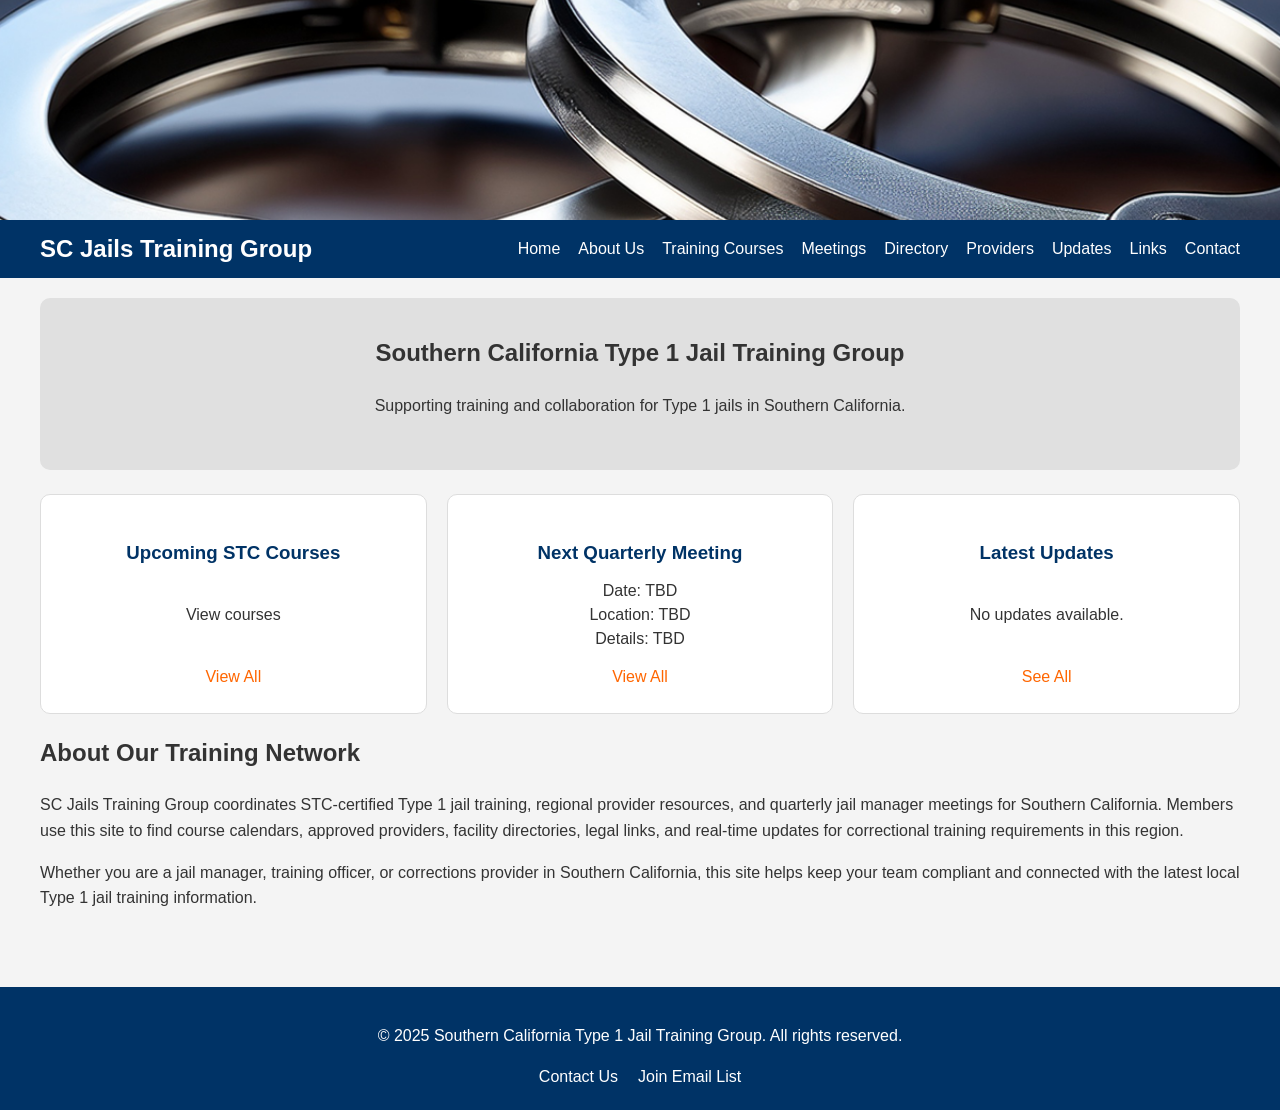
<file: Content/index.html>
<!DOCTYPE html>
<html lang="en">
<head>
    <meta charset="UTF-8">
    <meta name="viewport" content="width=device-width, initial-scale=1.0">
    <title>Southern California Type 1 Jail Training Group</title>
    <meta name="description" content="Type 1 jail training classes, meeting schedules, provider directory, and announcements for jail managers in Southern California.">
    <link rel="canonical" href="https://www.scjails.com/">
    <link rel="stylesheet" href="styles.css?v=20260615-meetings">
</head>
<body>
    <header>
        <img src="images/2.png" alt="Southern California Jail Training Header Banner" class="header-banner">
        <nav>
            <div class="logo">SC Jails Training Group</div>
            <button class="menu-toggle">Menu</button>
            <ul>
                <li><a href="index.html">Home</a></li>
                <li><a href="about.html">About Us</a></li>
                <li><a href="courses.html">Training Courses</a></li>
                <li><a href="meetings.html">Meetings</a></li>
                <li><a href="directory.html">Directory</a></li>
                <li><a href="providers.html">Providers</a></li>
                <li><a href="updates.html">Updates</a></li>
                <li><a href="links.html">Links</a></li>
                <li><a href="contact.html">Contact</a></li>
            </ul>
        </nav>
    </header>
    <main>
        <section class="hero">
            <h1>Southern California Type 1 Jail Training Group</h1>
            <p>Supporting training and collaboration for Type 1 jails in Southern California.</p>
        </section>
        <section class="quick-links">
            <div class="link-box">
                <h3>Upcoming STC Courses</h3>
                <p id="courses-summary">Loading...</p>
                <a href="courses.html">View All</a>
            </div>
            <div class="link-box">
                <h3>Next Quarterly Meeting</h3>
                <p id="meeting-summary">Loading...</p>
                <a href="meetings.html">View All</a>
            </div>
            <div class="link-box">
                <h3>Latest Updates</h3>
                <p id="updates-summary">Loading...</p>
                <a href="updates.html">See All</a>
            </div>
        </section>
        <section>
            <h2>About Our Training Network</h2>
            <p>SC Jails Training Group coordinates STC-certified Type 1 jail training, regional provider resources, and quarterly jail manager meetings for Southern California. Members use this site to find course calendars, approved providers, facility directories, legal links, and real-time updates for correctional training requirements in this region.</p>
            <p>Whether you are a jail manager, training officer, or corrections provider in Southern California, this site helps keep your team compliant and connected with the latest local Type 1 jail training information.</p>
        </section>
    </main>
    <footer>
        <p>© 2025 Southern California Type 1 Jail Training Group. All rights reserved.</p>
        <ul>
            <li><a href="contact.html">Contact Us</a></li>
            <li><a href="https://groups.google.com/g/scjails" target="_blank" rel="noopener noreferrer">Join Email List</a></li>
        </ul>
    </footer>
    <script src="scripts.js"></script>
    <script>
        const coursesSheet = 'https://docs.google.com/spreadsheets/d/e/2PACX-1vSezEYhqpLaWeT3x1c7I4wzLBIlaRc1jB_d2ZIo-BUbHP8avKj_6e7-wSRJEM8Smm3AMz8JF1sR2uIv/pub?gid=0&single=true&output=csv';
        const meetingsSheet = 'https://docs.google.com/spreadsheets/d/e/2PACX-1vSezEYhqpLaWeT3x1c7I4wzLBIlaRc1jB_d2ZIo-BUbHP8avKj_6e7-wSRJEM8Smm3AMz8JF1sR2uIv/pub?gid=1075192775&single=true&output=csv';
        const updatesSheet = 'https://docs.google.com/spreadsheets/d/e/2PACX-1vSezEYhqpLaWeT3x1c7I4wzLBIlaRc1jB_d2ZIo-BUbHP8avKj_6e7-wSRJEM8Smm3AMz8JF1sR2uIv/pub?gid=1098508545&single=true&output=csv';

        const monthNames = [
            'January', 'February', 'March', 'April', 'May', 'June',
            'July', 'August', 'September', 'October', 'November', 'December'
        ];

        function parseMonthYear(text) {
            if (!text) return null;
            const match = text.match(/([A-Za-z]+)\s+(\d{1,2})(?:\s*(?:[-–—]|to)\s*(?:[A-Za-z]+\s+)?\d{1,2})?(?:\s*,?\s*(\d{4}))?\s*$/i);
            if (!match) return null;
            const month = match[1].toLowerCase();
            const year = match[3] ? parseInt(match[3], 10) : new Date().getFullYear();
            const monthIndex = monthNames.findIndex(m => m.toLowerCase().startsWith(month));
            if (monthIndex === -1) return null;
            return { year, monthIndex };
        }

        function renderCourseSummary() {
            fetchSheetCSV(coursesSheet)
                .then(csv => {
                    const rows = parseCSV(csv).slice(1).filter(row => row.some(cell => cell.trim()));
                    if (rows.length === 0) {
                        document.getElementById('courses-summary').textContent = 'No upcoming courses';
                        return;
                    }

                    const months = rows.map(row => parseMonthYear(row[0])).filter(Boolean);
                    if (months.length === 0) {
                        document.getElementById('courses-summary').textContent = `View ${rows.length} courses`;
                        return;
                    }

                    let earliest = { year: 9999, monthIndex: 11 };
                    let latest = { year: 0, monthIndex: 0 };

                    months.forEach(item => {
                        if (item.year < earliest.year || (item.year === earliest.year && item.monthIndex < earliest.monthIndex)) {
                            earliest = item;
                        }
                        if (item.year > latest.year || (item.year === latest.year && item.monthIndex > latest.monthIndex)) {
                            latest = item;
                        }
                    });

                    const range = earliest.year === latest.year && earliest.monthIndex === latest.monthIndex
                        ? `${monthNames[earliest.monthIndex]} ${earliest.year}`
                        : `${monthNames[earliest.monthIndex]} ${earliest.year} – ${monthNames[latest.monthIndex]} ${latest.year}`;

                    document.getElementById('courses-summary').textContent = `View ${rows.length} classes in ${range}`;
                })
                .catch(() => {
                    document.getElementById('courses-summary').textContent = 'View courses';
                });
        }

        function renderMeetingSummary() {
            fetchSheetCSV(meetingsSheet)
                .then(csv => {
                    const rows = parseCSV(csv).slice(1).filter(row => row.some(cell => cell.trim()));
                    if (rows.length === 0) {
                        document.getElementById('meeting-summary').textContent = 'Date: TBD\nLocation: TBD\nDetails: TBD';
                        return;
                    }
                    const [date = 'TBD', location = 'TBD', details = 'TBD'] = rows[0];
                    document.getElementById('meeting-summary').textContent = `Date: ${date}\nLocation: ${location}\nDetails: ${details}`;
                })
                .catch(() => {
                    document.getElementById('meeting-summary').textContent = 'Date: TBD\nLocation: TBD\nDetails: TBD';
                });
        }

        function renderUpdatesSummary() {
            fetchSheetCSV(updatesSheet)
                .then(csv => {
                    const rows = parseCSV(csv).slice(1).filter(row => row.some(cell => cell.trim()));
                    if (rows.length === 0) {
                        document.getElementById('updates-summary').textContent = 'No updates available.';
                        return;
                    }
                    const [date = '', description = 'No updates available.'] = rows[0];
                    document.getElementById('updates-summary').textContent = date ? `${date}: ${description}` : description;
                })
                .catch(() => {
                    document.getElementById('updates-summary').textContent = 'No updates available.';
                });
        }

        document.addEventListener('DOMContentLoaded', () => {
            renderCourseSummary();
            renderMeetingSummary();
            renderUpdatesSummary();
        });
    </script>
</body>
</html>
</file>
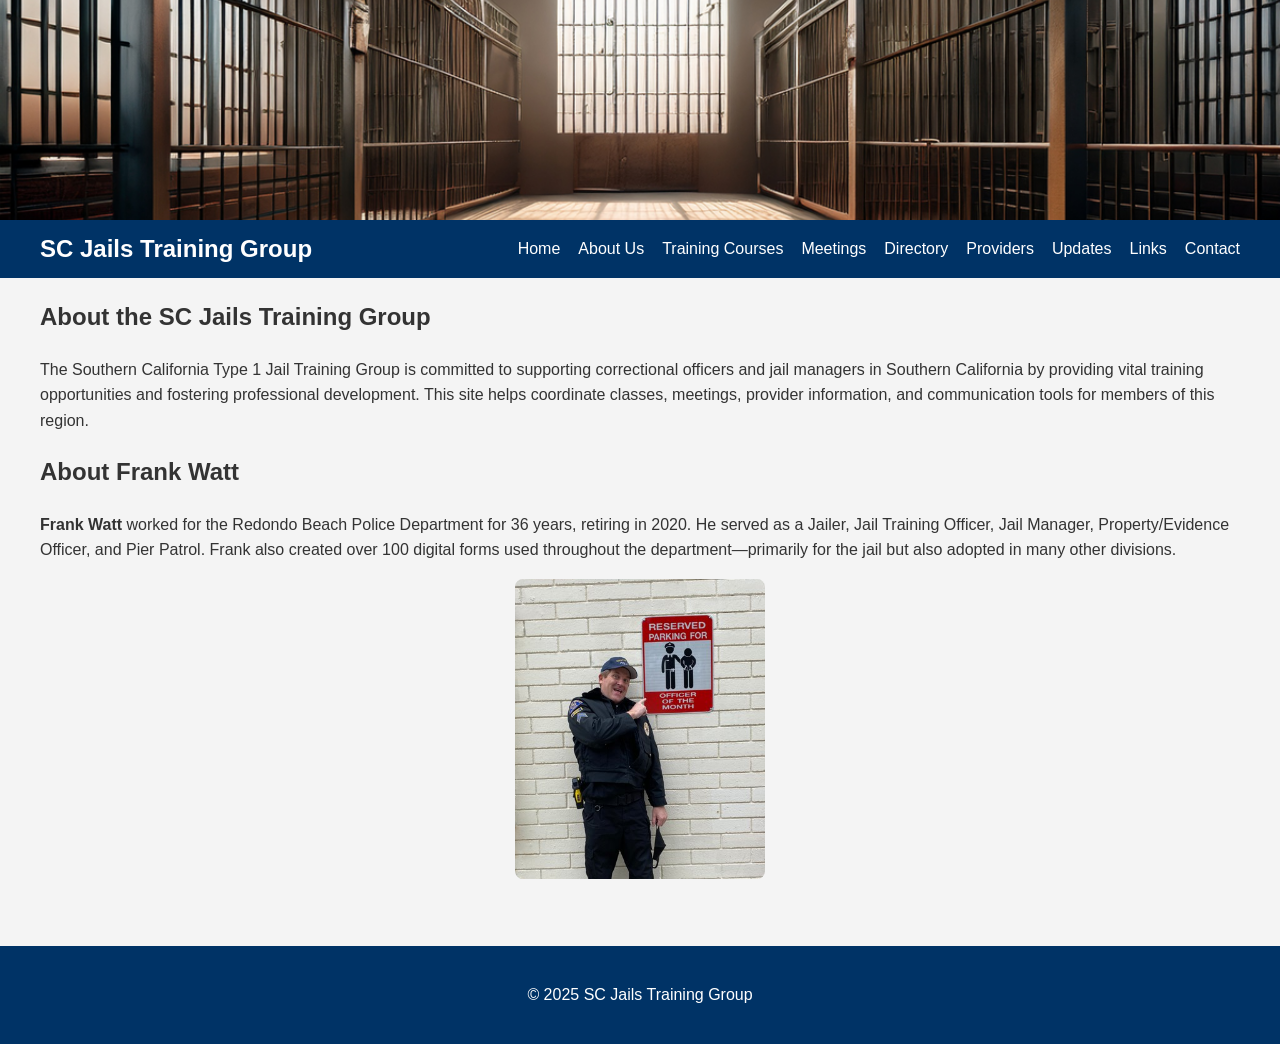
<file: Content/about.html>
<!DOCTYPE html>
<html lang="en">
<head>
    <meta charset="utf-8"/>
    <meta name="viewport" content="width=device-width, initial-scale=1.0"/>
    <title>About - SC Jails Training Group</title>
    <meta name="description" content="About the Southern California Type 1 Jail Training Group, its training coordination, meeting support, and leadership for jail managers."/>
    <link href="styles.css?v=20260615-meetings" rel="stylesheet"/>
</head>
<body>
<header>
    <img alt="Southern California Jail Training Header Banner" class="header-banner" src="images/8.png"/>
    <nav>
        <div class="logo">SC Jails Training Group</div>
        <button class="menu-toggle">Menu</button>
        <ul>
            <li><a href="index.html">Home</a></li>
            <li><a href="about.html">About Us</a></li>
            <li><a href="courses.html">Training Courses</a></li>
            <li><a href="meetings.html">Meetings</a></li>
            <li><a href="directory.html">Directory</a></li>
            <li><a href="providers.html">Providers</a></li>
            <li><a href="updates.html">Updates</a></li>
            <li><a href="links.html">Links</a></li>
            <li><a href="contact.html">Contact</a></li>
        </ul>
    </nav>
</header>
<main>
    <section>
        <h2>About the SC Jails Training Group</h2>
        <p>The Southern California Type 1 Jail Training Group is committed to supporting correctional officers and jail managers in Southern California by providing vital training opportunities and fostering professional development. This site helps coordinate classes, meetings, provider information, and communication tools for members of this region.</p>
    </section>
    <section>
        <h2>About Frank Watt</h2>
        <p><strong>Frank Watt</strong> worked for the Redondo Beach Police Department for 36 years, retiring in 2020. He served as a Jailer, Jail Training Officer, Jail Manager, Property/Evidence Officer, and Pier Patrol. Frank also created over 100 digital forms used throughout the department—primarily for the jail but also adopted in many other divisions.</p>
        <div style="text-align: center; margin-top: 15px;">
            <img alt="Frank Watt" src="images/me.jpg" style="max-width: 250px; border-radius: 8px;"/>
        </div>
    </section>
</main>
<footer>
    <p>© 2025 SC Jails Training Group</p>
</footer>
<script src="scripts.js"></script>
</body>
</html>
</file>
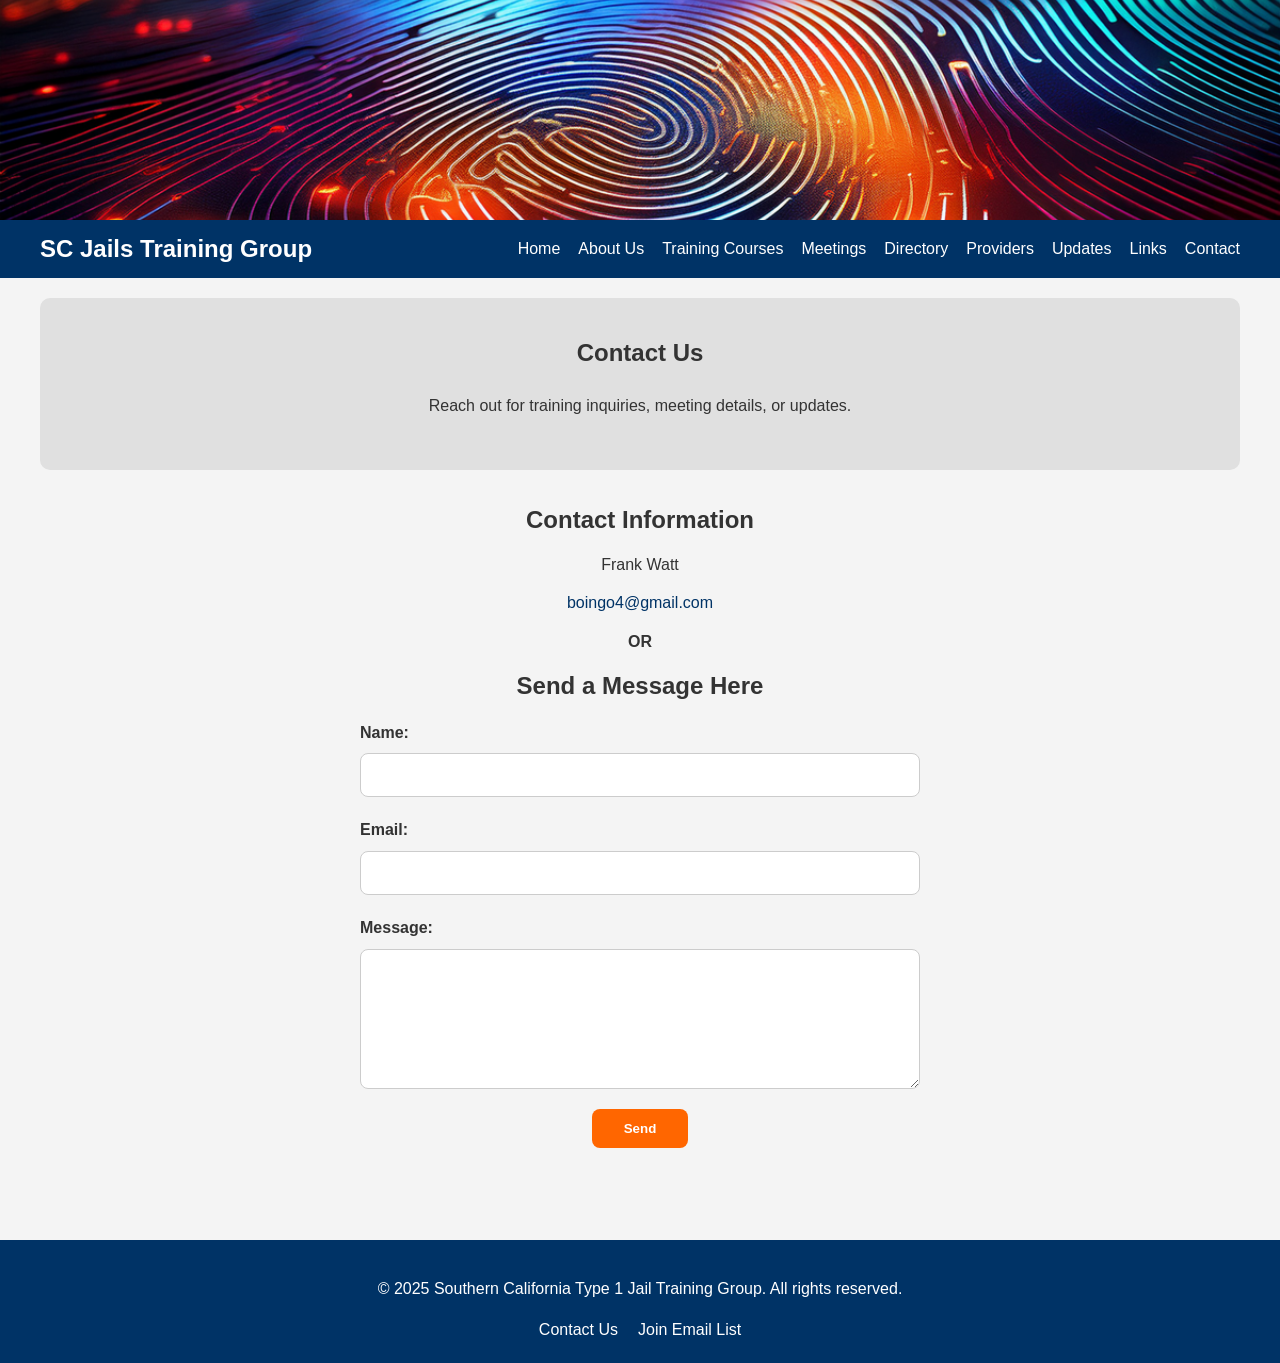
<file: Content/contact.html>
<!DOCTYPE html>
<html lang="en">
<head>
    <meta charset="UTF-8" />
    <meta name="viewport" content="width=device-width, initial-scale=1.0"/>
    <title>Contact - Southern California Type 1 Jail Training Group</title>
    <meta name="description" content="Contact the Southern California Type 1 Jail Training Group for training classes, meetings, and corrections announcements."/>
    <link rel="stylesheet" href="styles.css?v=20260615-contact"/>
</head>
<body>
<header>
    <img src="images/9.png" class="header-banner" alt="Southern California Jail Training Header Banner"/>
    <nav>
        <div class="logo">SC Jails Training Group</div>
        <button class="menu-toggle">Menu</button>
        <ul>
            <li><a href="index.html">Home</a></li>
            <li><a href="about.html">About Us</a></li>
            <li><a href="courses.html">Training Courses</a></li>
            <li><a href="meetings.html">Meetings</a></li>
            <li><a href="directory.html">Directory</a></li>
            <li><a href="providers.html">Providers</a></li>
            <li><a href="updates.html">Updates</a></li>
            <li><a href="links.html">Links</a></li>
            <li><a href="contact.html">Contact</a></li>
        </ul>
    </nav>
</header>
<main>
    <section class="hero">
        <h1>Contact Us</h1>
        <p>Reach out for training inquiries, meeting details, or updates.</p>
    </section>
    <section class="contact-container">
        <h2>Contact Information</h2>
        <p>Frank Watt</p>
        <p><a href="mailto:boingo4@gmail.com">boingo4@gmail.com</a></p>
        <p><strong>OR</strong></p>
        <h2>Send a Message Here</h2>
        <form action="https://formspree.io/f/xanbeoqg" method="POST">
            <label for="name">Name:</label>
            <input type="text" id="name" name="name" required />
            <label for="email">Email:</label>
            <input type="email" id="email" name="email" required />
            <label for="message">Message:</label>
            <textarea id="message" name="message" rows="5" required></textarea>
            <button type="submit" class="cta">Send</button>
        </form>
    </section>
</main>
<footer>
    <p>© 2025 Southern California Type 1 Jail Training Group. All rights reserved.</p>
    <ul>
        <li><a href="contact.html">Contact Us</a></li>
        <li><a href="https://groups.google.com/g/scjails" target="_blank" rel="noopener noreferrer">Join Email List</a></li>
    </ul>
</footer>
<script src="scripts.js"></script>
</body>
</html>
</file>
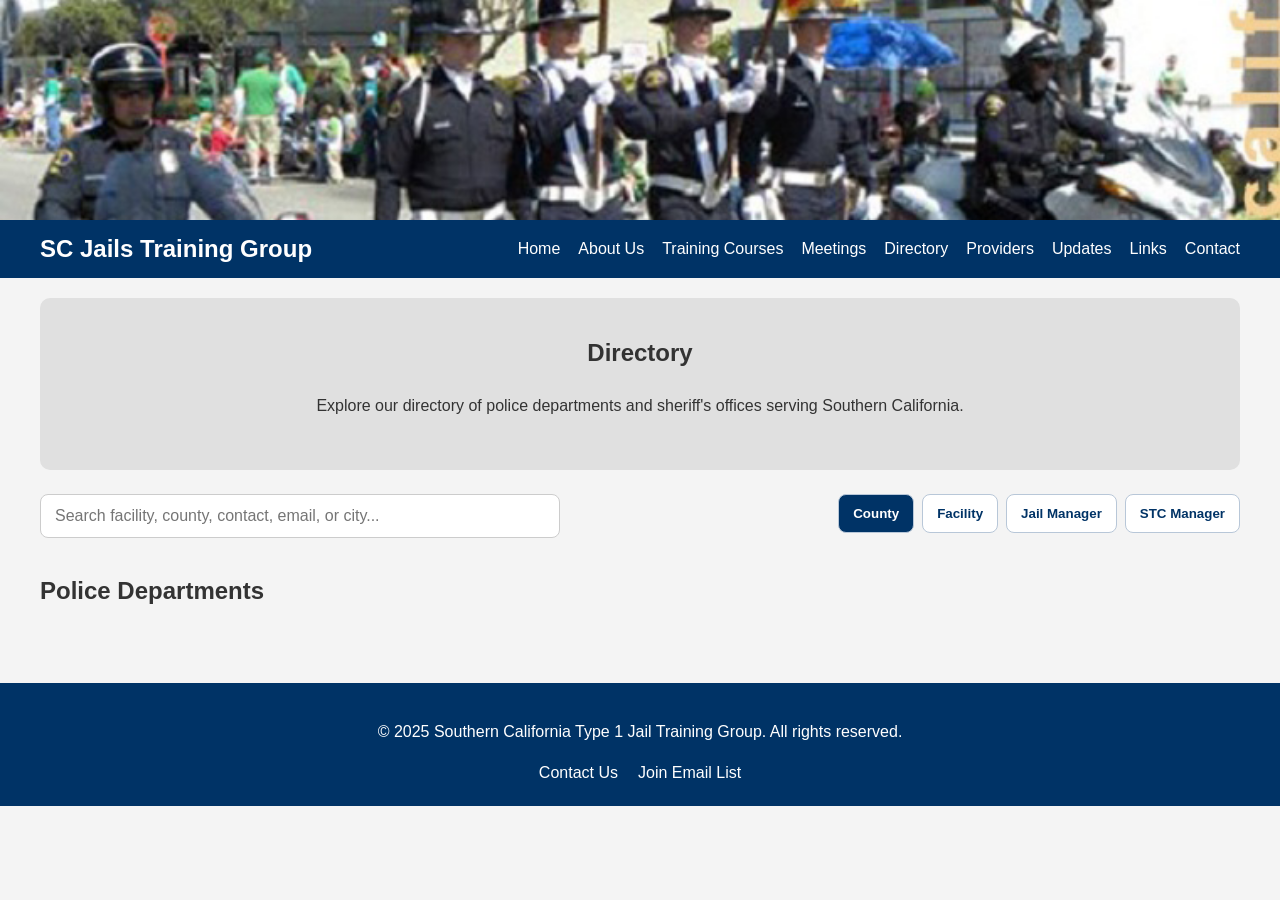
<file: Content/directory.html>
<!DOCTYPE html>
<html lang="en">
<head>
    <meta charset="utf-8"/>
    <meta name="viewport" content="width=device-width, initial-scale=1.0"/>
    <title>Directory - Southern California Type 1 Jail Training Group</title>
    <meta name="description" content="Directory of Southern California police and sheriff facilities for jail managers, training officers, and Type 1 jail coordination."/>
    <link href="styles.css?v=20260615-directory-patches" rel="stylesheet"/>
</head>
<body>
<header>
    <img alt="Southern California Jail Training Header Banner" class="header-banner" src="images/3.png"/>
    <nav>
        <div class="logo">SC Jails Training Group</div>
        <button class="menu-toggle">Menu</button>
        <ul>
            <li><a href="index.html">Home</a></li>
            <li><a href="about.html">About Us</a></li>
            <li><a href="courses.html">Training Courses</a></li>
            <li><a href="meetings.html">Meetings</a></li>
            <li><a href="directory.html">Directory</a></li>
            <li><a href="providers.html">Providers</a></li>
            <li><a href="updates.html">Updates</a></li>
            <li><a href="links.html">Links</a></li>
            <li><a href="contact.html">Contact</a></li>
        </ul>
    </nav>
</header>
<main>
    <section class="hero">
        <h1>Directory</h1>
        <p>Explore our directory of police departments and sheriff's offices serving Southern California.</p>
    </section>
    <section class="directory-controls" aria-label="Directory controls">
        <input id="searchInput" placeholder="Search facility, county, contact, email, or city..." type="text" />
        <div class="sort-controls" aria-label="Sort directory">
            <button class="sort-button active" data-sort="county" type="button">County</button>
            <button class="sort-button" data-sort="facility" type="button">Facility</button>
            <button class="sort-button" data-sort="jailManager" type="button">Jail Manager</button>
            <button class="sort-button" data-sort="stcManager" type="button">STC Manager</button>
        </div>
    </section>
    <section class="directory-heading">
        <h2>Police Departments</h2>
        <p id="directory-count" aria-live="polite"></p>
    </section>
    <div class="directory-list" id="departments-list" aria-live="polite"></div>
</main>
<footer>
    <p>© 2025 Southern California Type 1 Jail Training Group. All rights reserved.</p>
    <ul>
        <li><a href="contact.html">Contact Us</a></li>
        <li><a href="https://groups.google.com/g/scjails" target="_blank" rel="noopener noreferrer">Join Email List</a></li>
    </ul>
</footer>
<script src="scripts.js"></script>
<script>
        let directoryRows = [];
        let activeSort = 'county';

        function cell(row, index) {
            return row[index] ? row[index].trim() : '';
        }

        function directoryRecord(row) {
            return {
                county: cell(row, 0),
                facility: cell(row, 1),
                address: cell(row, 2),
                phone: cell(row, 3),
                website: cell(row, 4),
                stcManager: cell(row, 5),
                stcEmail: cell(row, 6),
                stcPhone: cell(row, 7),
                jailManager: cell(row, 8),
                jailManagerEmail: cell(row, 9),
                jailManagerPhone: cell(row, 10),
                x: cell(row, 11),
                instagram: cell(row, 12),
                facebook: cell(row, 13)
            };
        }

        function contactBlock(title, name, email, phone) {
            const details = [
                name ? `<strong>${escapeHTML(name)}</strong>` : '',
                email ? `<a href="mailto:${escapeHTML(email)}">${escapeHTML(email)}</a>` : '',
                phone ? `<a href="tel:${escapeHTML(phone.replace(/[^0-9+]/g, ''))}">${escapeHTML(phone)}</a>` : ''
            ].filter(Boolean).join('<br>');

            return `
                <div class="directory-detail">
                    <span>${escapeHTML(title)}</span>
                    <p>${details || '<em>Not listed</em>'}</p>
                </div>
            `;
        }

        function linkButton(label, url) {
            const safeUrl = safeHttpUrl(url);
            return safeUrl ? `<a href="${escapeHTML(safeUrl)}" target="_blank" rel="noopener noreferrer">${escapeHTML(label)}</a>` : '';
        }

        function socialLinks(record) {
            const links = [
                linkButton('Website', record.website),
                linkButton('X', record.x),
                linkButton('Instagram', record.instagram),
                linkButton('Facebook', record.facebook)
            ].filter(Boolean);

            return links.length ? links.join('') : '<span class="muted">No links listed</span>';
        }

        function phoneLink(value) {
            const phone = value ? value.trim() : '';
            return phone
                ? `<a href="tel:${escapeHTML(phone.replace(/[^0-9+]/g, ''))}">${escapeHTML(phone)}</a>`
                : '<span>Not listed</span>';
        }

        function patchSlug(facility) {
            return facility
                .toLowerCase()
                .replace(/&/g, 'and')
                .replace(/[^a-z0-9]+/g, '_')
                .replace(/^_+|_+$/g, '');
        }

        function agencyInitials(facility) {
            return facility
                .split(/\s+/)
                .filter(word => !['and', 'county', 'department', 'police', 'sheriff', 's'].includes(word.toLowerCase()))
                .slice(0, 3)
                .map(word => word[0])
                .join('')
                .toUpperCase() || 'SC';
        }

        function patchImage(record) {
            const src = `patches/${patchSlug(record.facility)}.png`;
            return `
                <div class="directory-patch" aria-hidden="true">
                    <img src="${escapeHTML(src)}" alt="" loading="lazy" onerror="this.parentElement.classList.add('missing'); this.remove();">
                    <span>${escapeHTML(agencyInitials(record.facility))}</span>
                </div>
            `;
        }

        function renderDirectory() {
            const list = document.getElementById('departments-list');
            const count = document.getElementById('directory-count');
            const query = document.getElementById('searchInput').value.trim().toLowerCase();

            const records = directoryRows
                .filter(record => !query || Object.values(record).join(' ').toLowerCase().includes(query))
                .sort((a, b) => {
                    const primary = (a[activeSort] || '').localeCompare(b[activeSort] || '');
                    if (primary) return primary;
                    return (a.facility || '').localeCompare(b.facility || '');
                });

            count.textContent = `${records.length} ${records.length === 1 ? 'facility' : 'facilities'}`;
            list.innerHTML = records.map(record => `
                <article class="directory-card">
                    <div class="directory-card-main">
                        ${patchImage(record)}
                        <div>
                            <p class="eyebrow">${escapeHTML(record.county || 'County not listed')}</p>
                            <h3>${escapeHTML(record.facility || 'Facility not listed')}</h3>
                            <p>${escapeHTML(record.address || 'Address not listed')}</p>
                        </div>
                        <div class="directory-phone">
                            <span>Main Phone</span>
                            ${phoneLink(record.phone)}
                        </div>
                    </div>
                    <div class="directory-details">
                        ${contactBlock('STC Manager', record.stcManager, record.stcEmail, record.stcPhone)}
                        ${contactBlock('Jail Manager', record.jailManager, record.jailManagerEmail, record.jailManagerPhone)}
                    </div>
                    <div class="directory-links">${socialLinks(record)}</div>
                </article>
            `).join('');
        }

        document.addEventListener('DOMContentLoaded', () => {
            document.getElementById('searchInput').addEventListener('input', renderDirectory);
            document.querySelectorAll('.sort-button').forEach(button => {
                button.addEventListener('click', () => {
                    activeSort = button.dataset.sort;
                    document.querySelectorAll('.sort-button').forEach(item => item.classList.remove('active'));
                    button.classList.add('active');
                    renderDirectory();
                });
            });

            fetchSheetCSV('https://docs.google.com/spreadsheets/d/e/2PACX-1vSezEYhqpLaWeT3x1c7I4wzLBIlaRc1jB_d2ZIo-BUbHP8avKj_6e7-wSRJEM8Smm3AMz8JF1sR2uIv/pub?gid=1966191869&single=true&output=csv')
                .then(csv => {
                    const lines = parseCSV(csv);
                    const rows = lines.slice(1).filter(row => row.some(cell => cell.trim()));
                    directoryRows = rows.map(directoryRecord);
                    renderDirectory();
                })
                .catch(error => console.error('Error loading directory data:', error));
        });
    </script>
</body>
</html>
</file>
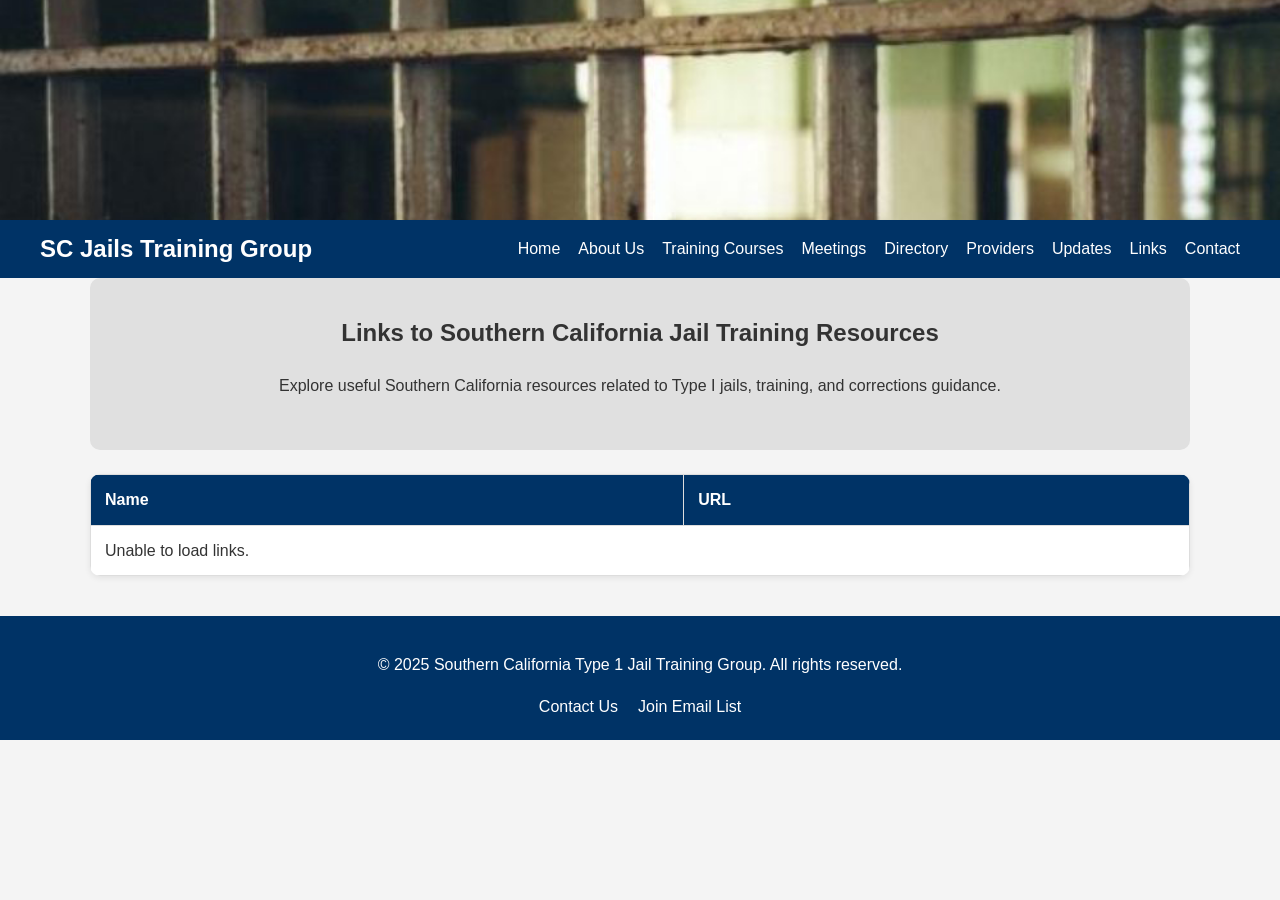
<file: Content/links.html>
<!DOCTYPE html>
<html lang="en">
<head>
    <meta charset="utf-8"/>
    <meta name="viewport" content="width=device-width, initial-scale=1.0"/>
    <title>Links - Southern California Type 1 Jail Training Group</title>
    <meta name="description" content="Useful resources for Type 1 jail managers, training officers, and Southern California corrections staff."/>
    <link href="styles.css?v=20260615-meetings" rel="stylesheet"/>
</head>
<body>
<header>
    <img alt="Southern California Jail Training Header Banner" class="header-banner" src="images/6.png"/>
    <nav>
        <div class="logo">SC Jails Training Group</div>
        <button class="menu-toggle">Menu</button>
        <ul>
            <li><a href="index.html">Home</a></li>
            <li><a href="about.html">About Us</a></li>
            <li><a href="courses.html">Training Courses</a></li>
            <li><a href="meetings.html">Meetings</a></li>
            <li><a href="directory.html">Directory</a></li>
            <li><a href="providers.html">Providers</a></li>
            <li><a href="updates.html">Updates</a></li>
            <li><a href="links.html">Links</a></li>
            <li><a href="contact.html">Contact</a></li>
        </ul>
    </nav>
</header>
<main class="container">
    <section class="hero">
        <h1>Links to Southern California Jail Training Resources</h1>
        <p>Explore useful Southern California resources related to Type I jails, training, and corrections guidance.</p>
    </section>
    <div class="links-table responsive-table">
        <table id="links-table">
            <thead>
                <tr>
                    <th>Name</th>
                    <th>URL</th>
                </tr>
            </thead>
            <tbody id="links-body"></tbody>
        </table>
    </div>
</main>
<footer>
    <p>© 2025 Southern California Type 1 Jail Training Group. All rights reserved.</p>
    <ul>
        <li><a href="contact.html">Contact Us</a></li>
        <li><a href="https://groups.google.com/g/scjails" target="_blank" rel="noopener noreferrer">Join Email List</a></li>
    </ul>
</footer>
<script src="scripts.js"></script>
<script>
        document.addEventListener('DOMContentLoaded', () => {
            const tbody = document.getElementById('links-body');
            fetchSheetCSV('https://docs.google.com/spreadsheets/d/e/2PACX-1vSezEYhqpLaWeT3x1c7I4wzLBIlaRc1jB_d2ZIo-BUbHP8avKj_6e7-wSRJEM8Smm3AMz8JF1sR2uIv/pub?gid=1623982330&single=true&output=csv')
                .then(csv => {
                    const rows = parseCSV(csv).slice(1).filter(row => row.some(cell => cell.trim()));
                    if (rows.length === 0) {
                        tbody.innerHTML = '<tr><td colspan="2">No links available.</td></tr>';
                        return;
                    }
                    rows.forEach(row => {
                        const tr = document.createElement('tr');
                        const name = row[0] || '';
                        const url = row[1] || '';
                        const safeUrl = safeHttpUrl(url);
                        tr.innerHTML = `
                            <td data-label="Name">${escapeHTML(name)}</td>
                            <td data-label="URL">${safeUrl ? `<a href="${escapeHTML(safeUrl)}" target="_blank" rel="noopener noreferrer">${escapeHTML(url)}</a>` : escapeHTML(url)}</td>
                        `;
                        tbody.appendChild(tr);
                    });
                })
                .catch(error => {
                    console.error('Error loading links data:', error);
                    document.getElementById('links-body').innerHTML = '<tr><td colspan="2">Unable to load links.</td></tr>';
                });
        });
    </script>
</body>
</html>
</file>
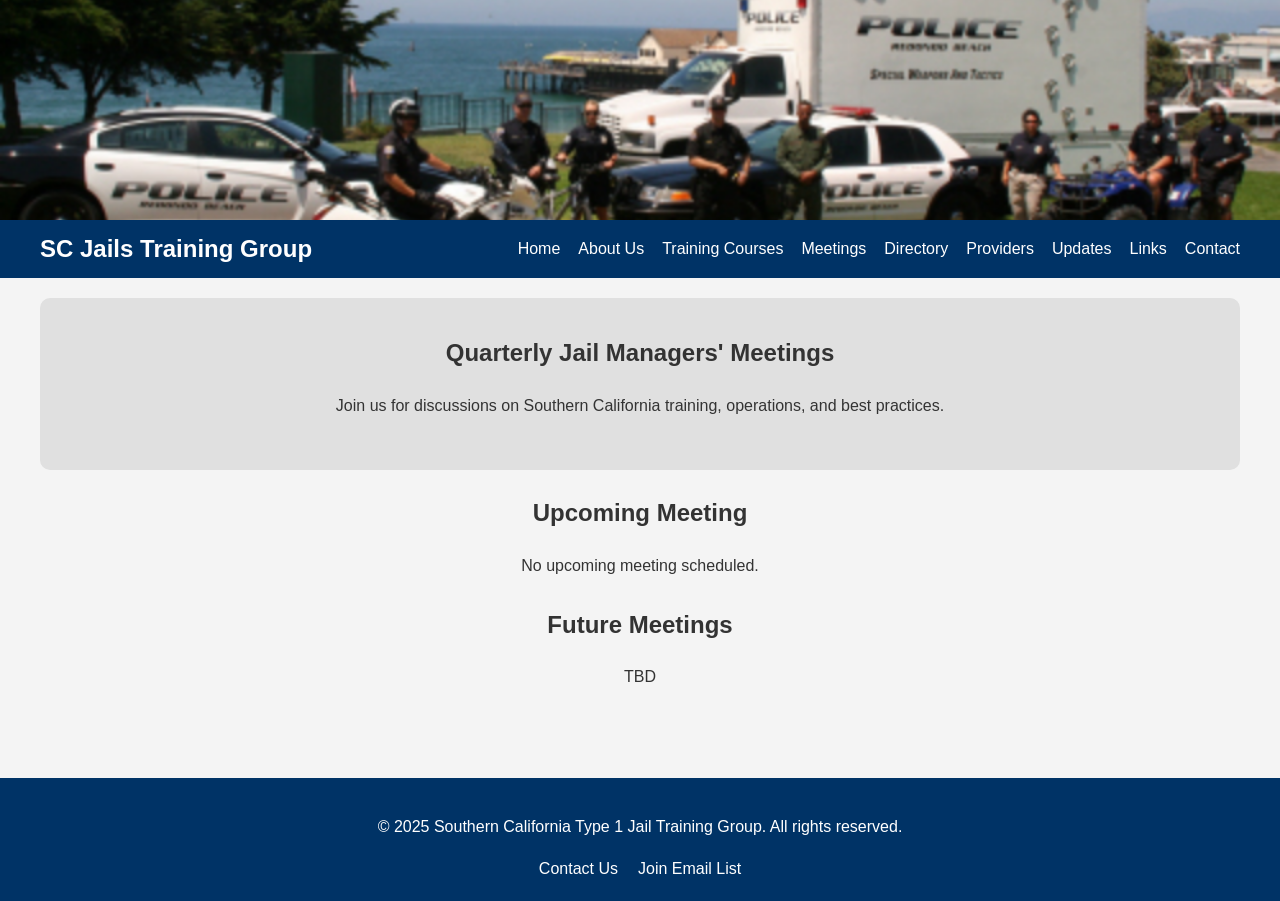
<file: Content/meetings.html>
<!DOCTYPE html>
<html lang="en">
<head>
    <meta charset="utf-8"/>
    <meta name="viewport" content="width=device-width, initial-scale=1.0"/>
    <title>Meetings - Southern California Type 1 Jail Training Group</title>
    <meta name="description" content="Quarterly jail manager meeting schedules, locations, and participation details for Southern California."/>
    <link href="styles.css?v=20260615-meetings" rel="stylesheet"/>
</head>
<body>
    <header>
        <img alt="Southern California Jail Training Header Banner" class="header-banner" src="images/4.png"/>
        <nav>
            <div class="logo">SC Jails Training Group</div>
            <button class="menu-toggle">Menu</button>
            <ul>
                <li><a href="index.html">Home</a></li>
                <li><a href="about.html">About Us</a></li>
                <li><a href="courses.html">Training Courses</a></li>
                <li><a href="meetings.html">Meetings</a></li>
                <li><a href="directory.html">Directory</a></li>
                <li><a href="providers.html">Providers</a></li>
                <li><a href="updates.html">Updates</a></li>
                <li><a href="links.html">Links</a></li>
                <li><a href="contact.html">Contact</a></li>
            </ul>
        </nav>
    </header>

    <main>
        <section class="hero">
            <h1>Quarterly Jail Managers' Meetings</h1>
            <p>Join us for discussions on Southern California training, operations, and best practices.</p>
        </section>
        <section id="upcoming-meeting">
            <h2>Upcoming Meeting</h2>
            <div id="upcoming-details" class="meeting-details">Loading...</div>
        </section>
        <section id="future-meetings">
            <h2>Future Meetings</h2>
            <div id="future-details" class="meeting-details">Loading...</div>
        </section>
    </main>

    <footer>
        <p>© 2025 Southern California Type 1 Jail Training Group. All rights reserved.</p>
        <ul>
            <li><a href="contact.html">Contact Us</a></li>
            <li><a href="https://groups.google.com/g/scjails" target="_blank" rel="noopener noreferrer">Join Email List</a></li>
        </ul>
    </footer>

    <script src="scripts.js"></script>
    <script>
        const meetingsSheet = 'https://docs.google.com/spreadsheets/d/e/2PACX-1vSezEYhqpLaWeT3x1c7I4wzLBIlaRc1jB_d2ZIo-BUbHP8avKj_6e7-wSRJEM8Smm3AMz8JF1sR2uIv/pub?gid=1075192775&single=true&output=csv';

        document.addEventListener('DOMContentLoaded', () => {
            const upcomingDetails = document.getElementById('upcoming-details');
            const futureDetails = document.getElementById('future-details');

            fetchSheetCSV(meetingsSheet)
                .then(csv => {
                    const rows = parseCSV(csv).slice(1).filter(row => row.some(cell => cell.trim()));
                    if (rows.length === 0) {
                        upcomingDetails.textContent = 'No upcoming meeting scheduled.';
                        futureDetails.textContent = 'TBD';
                        return;
                    }

                    const [date = 'TBD', time = 'TBD', location = 'TBD', address = 'TBD'] = rows[0];
                    upcomingDetails.innerHTML = `\n                        <p>Location: ${escapeHTML(location)}</p>\n                        <p>Address: ${escapeHTML(address)}</p>\n                        <p>Date: ${escapeHTML(date)}</p>\n                        <p>Time: ${escapeHTML(time)}</p>\n                    `;

                    if (rows.length > 1) {
                        futureDetails.innerHTML = rows.slice(1).map(row => {
                            const [fDate = 'TBD', fTime = 'TBD', fLocation = 'TBD', fAddress = 'TBD'] = row;
                            return `\n                                <p>Location: ${escapeHTML(fLocation)}</p>\n                                <p>Address: ${escapeHTML(fAddress)}</p>\n                                <p>Date: ${escapeHTML(fDate)}</p>\n                                <p>Time: ${escapeHTML(fTime)}</p>\n                                <hr>
                            `;
                        }).join('');
                    } else {
                        futureDetails.textContent = 'TBD';
                    }
                })
                .catch(error => {
                    console.error('Error loading meeting data:', error);
                    upcomingDetails.textContent = 'No upcoming meeting scheduled.';
                    futureDetails.textContent = 'TBD';
                });
        });
    </script>
</body>
</html>
</file>
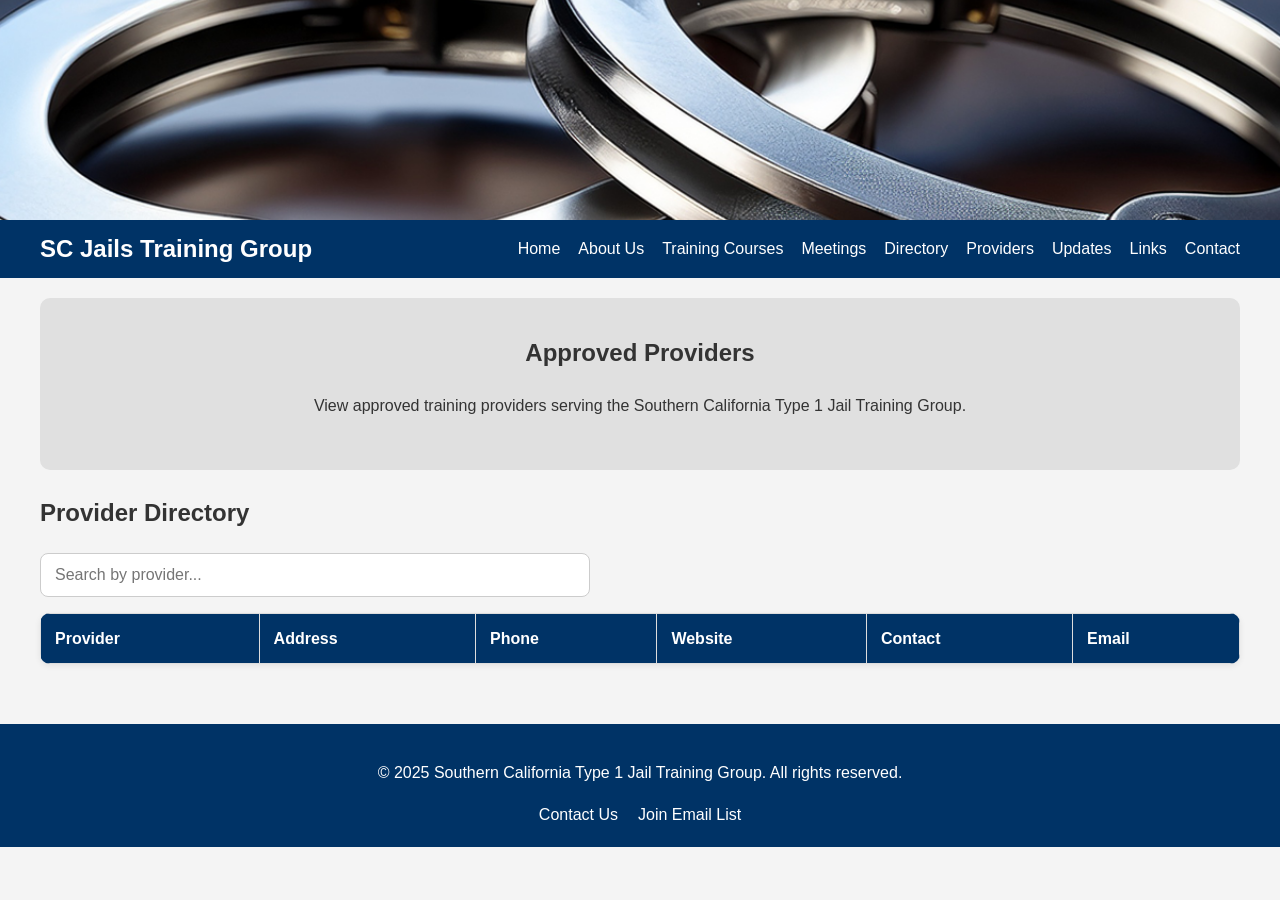
<file: Content/providers.html>
<!DOCTYPE html>
<html lang="en">
<head>
    <meta charset="utf-8"/>
    <meta name="viewport" content="width=device-width, initial-scale=1.0"/>
    <title>Providers - Southern California Type 1 Jail Training Group</title>
    <meta name="description" content="Approved training providers and contact details for Southern California Type 1 jail training."/>
    <link href="styles.css?v=20260620-provider-links" rel="stylesheet"/>
</head>
<body>
<header>
    <img alt="Southern California Jail Training Header Banner" class="header-banner" src="images/2.png"/>
    <nav>
        <div class="logo">SC Jails Training Group</div>
        <button class="menu-toggle">Menu</button>
        <ul>
            <li><a href="index.html">Home</a></li>
            <li><a href="about.html">About Us</a></li>
            <li><a href="courses.html">Training Courses</a></li>
            <li><a href="meetings.html">Meetings</a></li>
            <li><a href="directory.html">Directory</a></li>
            <li><a href="providers.html">Providers</a></li>
            <li><a href="updates.html">Updates</a></li>
            <li><a href="links.html">Links</a></li>
            <li><a href="contact.html">Contact</a></li>
        </ul>
    </nav>
</header>
<main>
    <section class="hero">
        <h1>Approved Providers</h1>
        <p>View approved training providers serving the Southern California Type 1 Jail Training Group.</p>
    </section>
    <section id="providers-list">
        <h2>Provider Directory</h2>
        <input id="searchInput" onkeyup="searchTable()" placeholder="Search by provider..." type="text" />
        <div class="responsive-table">
            <table id="providers-table">
                <thead>
                    <tr>
                        <th data-sort="provider" onclick="sortTable(0)">Provider</th>
                        <th data-sort="address" onclick="sortTable(1)">Address</th>
                        <th data-sort="phone" onclick="sortTable(2)">Phone</th>
                        <th data-sort="website" onclick="sortTable(3)">Website</th>
                        <th data-sort="contact" onclick="sortTable(4)">Contact</th>
                        <th data-sort="email" onclick="sortTable(5)">Email</th>
                    </tr>
                </thead>
                <tbody id="providers-body"></tbody>
            </table>
        </div>
    </section>
</main>
<footer>
    <p>© 2025 Southern California Type 1 Jail Training Group. All rights reserved.</p>
    <ul>
        <li><a href="contact.html">Contact Us</a></li>
        <li><a href="https://groups.google.com/g/scjails" target="_blank" rel="noopener noreferrer">Join Email List</a></li>
    </ul>
</footer>
<script src="scripts.js?v=20260620-provider-links"></script>
<script>
        let sortDirection = {};
        function searchTable() {
            const input = document.getElementById('searchInput').value.toLowerCase();
            const rows = document.querySelectorAll('#providers-table tbody tr');
            rows.forEach(row => {
                const provider = row.children[0].textContent.toLowerCase();
                row.style.display = provider.includes(input) ? '' : 'none';
            });
        }

        function sortTable(n) {
            const table = document.getElementById('providers-table');
            const tbody = table.querySelector('tbody');
            const rows = Array.from(tbody.querySelectorAll('tr'));
            const headers = table.querySelectorAll('th');
            const sortKey = headers[n].getAttribute('data-sort');
            const currentDirection = sortDirection[sortKey] || 'asc';

            rows.sort((a, b) => {
                let aValue = a.children[n].textContent.trim();
                let bValue = b.children[n].textContent.trim();
                if (aValue < bValue) return currentDirection === 'asc' ? -1 : 1;
                if (aValue > bValue) return currentDirection === 'asc' ? 1 : -1;
                return 0;
            });

            sortDirection[sortKey] = currentDirection === 'asc' ? 'desc' : 'asc';
            rows.forEach(row => tbody.appendChild(row));
        }

        document.addEventListener('DOMContentLoaded', () => {
            const tbody = document.getElementById('providers-body');
            fetchSheetCSV('https://docs.google.com/spreadsheets/d/e/2PACX-1vSezEYhqpLaWeT3x1c7I4wzLBIlaRc1jB_d2ZIo-BUbHP8avKj_6e7-wSRJEM8Smm3AMz8JF1sR2uIv/pub?gid=1436834170&single=true&output=csv')
                .then(csv => {
                    const rows = parseCSV(csv).slice(1).filter(row => row.some(cell => cell.trim()));
                    rows.sort((a, b) => (a[0] || '').localeCompare(b[0] || ''));
                    rows.forEach(row => {
                        const provider = row[0] || '';
                        const tr = document.createElement('tr');
                        const anchor = providerAnchor(provider);
                        const contactAnchor = providerAnchor(row[4]);
                        const website = safeHttpUrl(row[3]);
                        const phone = row[2] || '';
                        const email = row[5] || '';
                        if (anchor) {
                            tr.id = anchor;
                            tr.dataset.providerAnchor = anchor;
                        }
                        if (contactAnchor) {
                            tr.dataset.contactAnchor = contactAnchor;
                        }
                        tr.innerHTML = `
                            <td data-label="Provider">${escapeHTML(provider)}</td>
                            <td data-label="Address">${escapeHTML(row[1])}</td>
                            <td data-label="Phone">${phone ? `<a href=\"tel:${escapeHTML(phone)}\">${escapeHTML(phone)}</a>` : ''}</td>
                            <td data-label="Website">${website ? `<a href=\"${escapeHTML(website)}\" target=\"_blank\" rel=\"noopener noreferrer\">${escapeHTML(extractDomain(website))}</a>` : ''}</td>
                            <td data-label="Contact">${escapeHTML(row[4])}</td>
                            <td data-label="Email">${email ? `<a href=\"mailto:${escapeHTML(email)}\">${escapeHTML(email)}</a>` : ''}</td>
                        `;
                        tbody.appendChild(tr);
                    });
                    highlightProviderFromHash();
                })
                .catch(error => console.error('Error loading providers data:', error));
        });

        function highlightProviderFromHash() {
            let anchor = window.location.hash.slice(1);
            if (!anchor) return;
            try {
                anchor = decodeURIComponent(anchor);
            } catch {
                // Keep the raw hash if it is not valid URI encoding.
            }
            anchor = providerAnchor(anchor);
            if (!anchor) return;

            const rows = Array.from(document.querySelectorAll('#providers-table tbody tr'));
            const row = document.getElementById(anchor) || rows.find(providerRow =>
                providerRow.dataset.providerAnchor === anchor || providerRow.dataset.contactAnchor === anchor
            );
            if (!row) return;

            rows.forEach(providerRow => {
                providerRow.classList.remove('linked-provider');
            });
            row.classList.add('linked-provider');
            row.scrollIntoView({ behavior: 'smooth', block: 'center' });
        }

        window.addEventListener('hashchange', highlightProviderFromHash);
    </script>
</body>
</html>
</file>
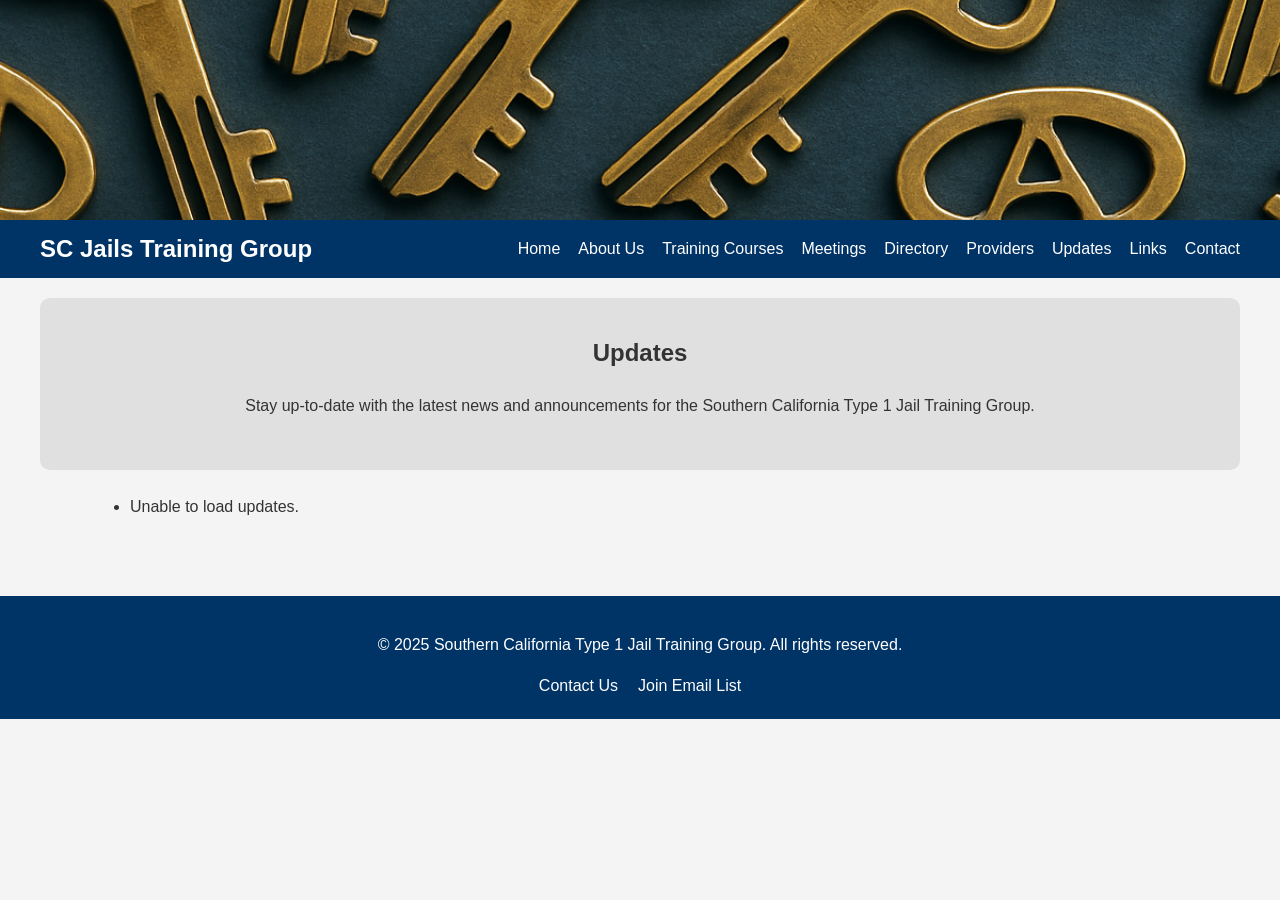
<file: Content/updates.html>
<!DOCTYPE html>
<html lang="en">
<head>
    <meta charset="utf-8"/>
    <meta name="viewport" content="width=device-width, initial-scale=1.0"/>
    <title>Updates - Southern California Type 1 Jail Training Group</title>
    <meta name="description" content="Latest announcements and operational updates for Southern California Type 1 Jail Training Group members and jail managers."/>
    <link href="styles.css?v=20260615-meetings" rel="stylesheet"/>
</head>
<body>
<header>
    <img alt="Southern California Jail Training Header Banner" class="header-banner" src="images/5.png"/>
    <nav>
        <div class="logo">SC Jails Training Group</div>
        <button class="menu-toggle">Menu</button>
        <ul>
            <li><a href="index.html">Home</a></li>
            <li><a href="about.html">About Us</a></li>
            <li><a href="courses.html">Training Courses</a></li>
            <li><a href="meetings.html">Meetings</a></li>
            <li><a href="directory.html">Directory</a></li>
            <li><a href="providers.html">Providers</a></li>
            <li><a href="updates.html">Updates</a></li>
            <li><a href="links.html">Links</a></li>
            <li><a href="contact.html">Contact</a></li>
        </ul>
    </nav>
</header>
<main>
    <section class="hero">
        <h1>Updates</h1>
        <p>Stay up-to-date with the latest news and announcements for the Southern California Type 1 Jail Training Group.</p>
    </section>
    <div id="update-list" class="container">
        <ul id="update-body"></ul>
    </div>
</main>
<footer>
    <p>© 2025 Southern California Type 1 Jail Training Group. All rights reserved.</p>
    <ul>
        <li><a href="contact.html">Contact Us</a></li>
        <li><a href="https://groups.google.com/g/scjails" target="_blank" rel="noopener noreferrer">Join Email List</a></li>
    </ul>
</footer>
<script src="scripts.js"></script>
<script>
        document.addEventListener('DOMContentLoaded', () => {
            const ul = document.getElementById('update-body');
            fetchSheetCSV('https://docs.google.com/spreadsheets/d/e/2PACX-1vSezEYhqpLaWeT3x1c7I4wzLBIlaRc1jB_d2ZIo-BUbHP8avKj_6e7-wSRJEM8Smm3AMz8JF1sR2uIv/pub?gid=1098508545&single=true&output=csv')
                .then(csv => {
                    const rows = parseCSV(csv).slice(1).filter(row => row.some(cell => cell.trim()));
                    if (rows.length === 0) {
                        ul.innerHTML = '<li>No updates available.</li>';
                        return;
                    }
                    rows.forEach(row => {
                        const date = row[0] || '';
                        const description = row[1] || '';
                        const li = document.createElement('li');
                        li.innerHTML = `<strong>${escapeHTML(date)}</strong>: ${escapeHTML(description)}`;
                        ul.appendChild(li);
                    });
                })
                .catch(error => {
                    console.error('Error loading updates data:', error);
                    ul.innerHTML = '<li>Unable to load updates.</li>';
                });
        });
    </script>
</body>
</html>
</file>
<file: Content/styles.css>
body {
    font-family: Arial, sans-serif;
    margin: 0;
    padding: 0;
    line-height: 1.6;
    color: #333;
    background: #f4f4f4;
}

a {
    color: #003366;
    text-decoration: none;
}

a:hover {
    text-decoration: underline;
}

header {
    background: #003366;
    color: white;
}

nav {
    display: flex;
    justify-content: space-between;
    align-items: center;
    gap: 1rem;
    max-width: 1200px;
    margin: 0 auto;
    padding: 10px 20px;
    flex-wrap: wrap;
}

.logo {
    font-size: 1.5rem;
    font-weight: bold;
}

.menu-toggle {
    display: none;
    padding: 10px 16px;
    background: #ff6600;
    color: white;
    border: none;
    border-radius: 6px;
    cursor: pointer;
}

nav ul {
    list-style: none;
    display: flex;
    gap: 18px;
    margin: 0;
    padding: 0;
    align-items: center;
}

nav ul li {
    margin: 0;
}

nav ul li a {
    color: white;
}

.nav-active {
    display: flex !important;
}

.header-banner {
    width: 100%;
    height: auto;
    max-height: 220px;
    object-fit: cover;
    display: block;
}

main {
    max-width: 1200px;
    margin: 20px auto;
    padding: 0 20px 40px;
}

.hero {
    text-align: center;
    background: #e0e0e0;
    padding: 36px 24px;
    border-radius: 10px;
    margin-bottom: 24px;
}

.hero h1 {
    margin-top: 0;
}

.quick-links {
    display: grid;
    grid-template-columns: repeat(auto-fit, minmax(240px, 1fr));
    gap: 20px;
}

.link-box {
    background: white;
    border: 1px solid #ddd;
    border-radius: 10px;
    padding: 24px;
    text-align: center;
    min-height: 170px;
    display: flex;
    flex-direction: column;
    justify-content: space-between;
}

.link-box h3 {
    color: #003366;
    margin-bottom: 10px;
}

.link-box p {
    margin: 0;
    line-height: 1.5;
    white-space: pre-line;
}

.link-box a {
    color: #ff6600;
    text-decoration: none;
    margin-top: 12px;
}

.link-box a:hover {
    text-decoration: underline;
}

.container {
    max-width: 1100px;
    margin: 0 auto;
}

.responsive-table {
    width: 100%;
    overflow-x: auto;
    background: white;
    border-radius: 10px;
    box-shadow: 0 2px 6px rgba(0, 0, 0, 0.08);
}

table {
    width: 100%;
    border-collapse: collapse;
}

th, td {
    border: 1px solid #ddd;
    padding: 12px 14px;
    text-align: left;
}

th {
    background: #003366;
    color: white;
    cursor: pointer;
    white-space: nowrap;
}

tbody tr:nth-child(even) {
    background: #fafafa;
}

tbody tr.linked-provider {
    background: #fff3d6;
    outline: 3px solid #ffb347;
    outline-offset: -3px;
}

input[type="text"], input[type="email"], textarea {
    width: 100%;
    max-width: 520px;
    padding: 12px 14px;
    border: 1px solid #ccc;
    border-radius: 8px;
    margin-bottom: 1rem;
    font-family: inherit;
    font-size: 1rem;
}

button.cta, .cta {
    background: #ff6600;
    color: white;
    border: none;
    border-radius: 8px;
    padding: 12px 18px;
    cursor: pointer;
    font-weight: 700;
}

button.cta:hover, .cta:hover {
    opacity: 0.95;
}

.contact-container {
    display: flex;
    flex-direction: column;
    align-items: center;
    margin-bottom: 2rem;
}

.contact-container h2, .contact-container p {
    text-align: center;
    margin: 0.4rem 0;
}

.contact-container form {
    width: min(100%, 560px);
    display: flex;
    flex-direction: column;
    align-items: stretch;
    gap: 8px;
    margin-top: 0.5rem;
}

.contact-container label {
    font-weight: 700;
}

.contact-container input[type="text"],
.contact-container input[type="email"],
.contact-container textarea {
    width: 100%;
    max-width: none;
    box-sizing: border-box;
    margin-bottom: 0.75rem;
}

.contact-container textarea {
    min-height: 140px;
    resize: vertical;
}

.contact-container .cta {
    align-self: center;
    min-width: 96px;
}

footer {
    background: #003366;
    color: white;
    text-align: center;
    padding: 20px;
}

footer ul {
    list-style: none;
    display: flex;
    justify-content: center;
    gap: 20px;
    flex-wrap: wrap;
    padding: 0;
    margin: 10px 0 0;
}

footer a {
    color: white;
}

.links-table table, .links-table th, .links-table td {
    border-color: #ddd;
}

.provider-text {
    display: flex;
    flex-direction: column;
    gap: 8px;
}

.directory-controls {
    display: flex;
    align-items: flex-start;
    justify-content: space-between;
    gap: 16px;
    flex-wrap: wrap;
    margin-bottom: 18px;
}

.directory-controls input[type="text"] {
    max-width: 520px;
    box-sizing: border-box;
}

.sort-controls {
    display: flex;
    gap: 8px;
    flex-wrap: wrap;
}

.sort-button {
    background: white;
    color: #003366;
    border: 1px solid #b8c7d8;
    border-radius: 8px;
    padding: 11px 14px;
    cursor: pointer;
    font-weight: 700;
}

.sort-button.active,
.sort-button:hover {
    background: #003366;
    color: white;
}

.directory-heading {
    display: flex;
    justify-content: space-between;
    align-items: baseline;
    gap: 16px;
    margin-bottom: 12px;
}

.directory-heading h2,
.directory-heading p {
    margin: 0;
}

.directory-list {
    display: grid;
    gap: 16px;
}

.directory-card {
    background: white;
    border: 1px solid #d8d8d8;
    border-radius: 8px;
    padding: 18px;
    box-shadow: 0 2px 6px rgba(0, 0, 0, 0.06);
}

.directory-card-main {
    display: grid;
    grid-template-columns: 92px minmax(0, 1fr) minmax(150px, 220px);
    gap: 18px;
    align-items: start;
}

.directory-patch {
    width: 92px;
    height: 92px;
    display: grid;
    place-items: center;
    background: #f4f7fa;
    border: 1px solid #d8e1eb;
    border-radius: 8px;
    overflow: hidden;
}

.directory-patch img {
    max-width: 82px;
    max-height: 82px;
    object-fit: contain;
}

.directory-patch span {
    display: none;
    color: #003366;
    font-weight: 700;
}

.directory-patch.missing span {
    display: block;
}

.directory-card h3 {
    margin: 0 0 6px;
    color: #003366;
}

.directory-card p {
    margin: 0;
}

.eyebrow,
.directory-phone span,
.directory-detail span {
    display: block;
    color: #5d6670;
    font-size: 0.82rem;
    font-weight: 700;
    text-transform: uppercase;
}

.directory-phone {
    background: #f4f7fa;
    border-radius: 8px;
    padding: 12px;
}

.directory-details {
    display: grid;
    grid-template-columns: repeat(2, minmax(0, 1fr));
    gap: 12px;
    margin-top: 16px;
}

.directory-detail {
    border-top: 1px solid #e5e5e5;
    padding-top: 12px;
}

.directory-detail p {
    margin-top: 4px;
}

.directory-links {
    display: flex;
    gap: 8px;
    flex-wrap: wrap;
    margin-top: 16px;
}

.directory-links a,
.directory-links .muted {
    background: #f4f7fa;
    border: 1px solid #d8e1eb;
    border-radius: 8px;
    padding: 7px 10px;
    font-weight: 700;
}

.directory-links .muted {
    color: #5d6670;
}

#upcoming-meeting,
#future-meetings {
    max-width: 760px;
    margin: 0 auto 28px;
    text-align: center;
}

.meeting-details p {
    margin: 0.75rem 0;
}

@media (max-width: 768px) {
    nav ul {
        flex-direction: column;
        width: 100%;
        display: none;
    }

    .menu-toggle {
        display: block;
    }

    nav ul.nav-active {
        display: flex;
    }

    .hero {
        padding: 24px 18px;
    }

    .link-box {
        min-height: auto;
    }

    .directory-controls,
    .directory-heading,
    .directory-card-main,
    .directory-details {
        display: block;
    }

    .sort-controls,
    .directory-patch,
    .directory-phone,
    .directory-detail {
        margin-top: 12px;
    }

    .directory-patch {
        width: 76px;
        height: 76px;
    }

    .directory-patch img {
        max-width: 68px;
        max-height: 68px;
    }

    table, thead, tbody, th, td, tr {
        display: block;
    }

    thead tr {
        position: absolute;
        top: -9999px;
        left: -9999px;
    }

    tr {
        border: 1px solid #ddd;
        margin-bottom: 16px;
    }

    td {
        border: none;
        border-bottom: 1px solid #eee;
        position: relative;
        padding-left: 50%;
    }

    td:before {
        position: absolute;
        top: 12px;
        left: 12px;
        width: 45%;
        padding-right: 10px;
        white-space: nowrap;
        content: attr(data-label);
        font-weight: bold;
    }
}
</file>
